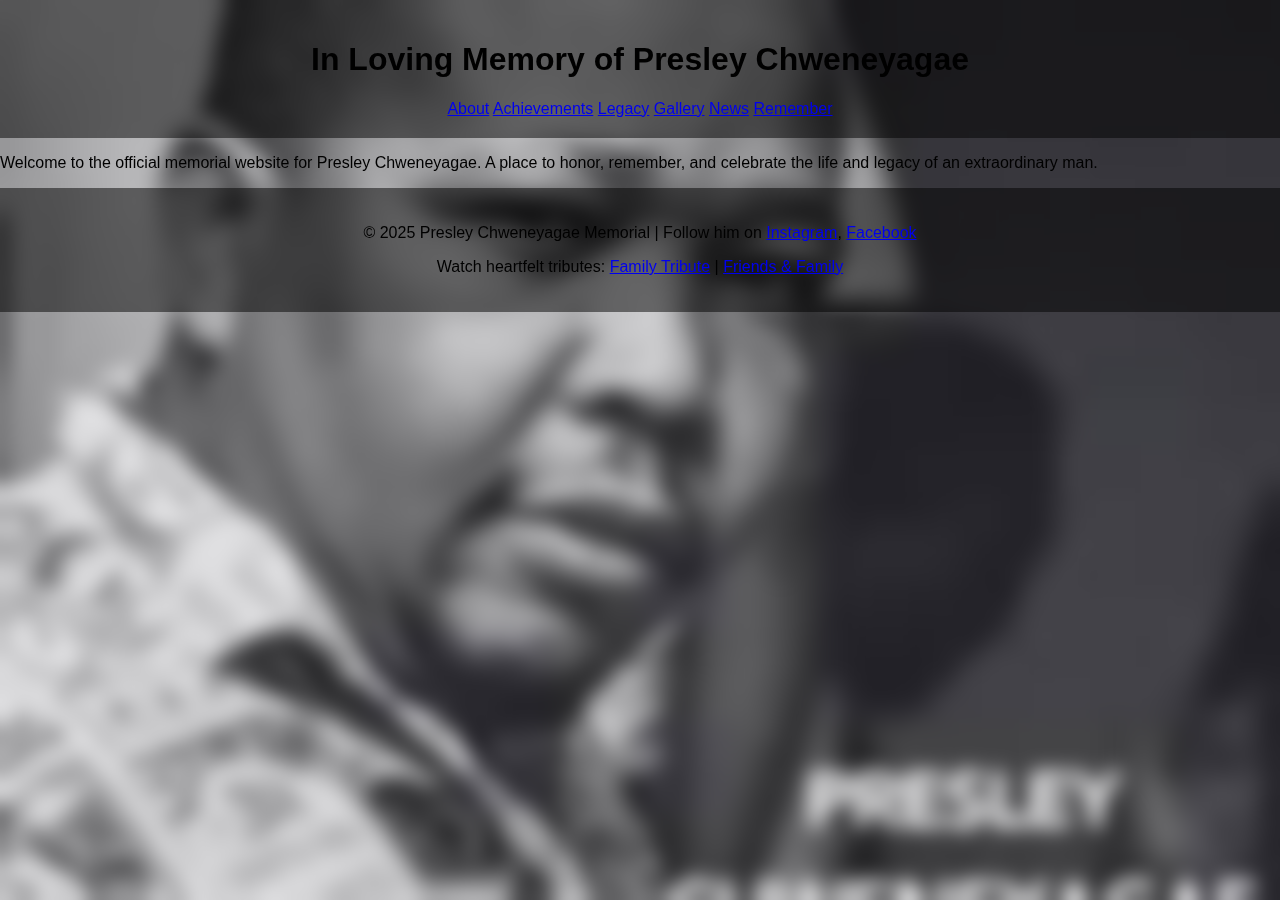
<file: index.html>
<!DOCTYPE html>
<html lang="en">
<head>
  <meta charset="UTF-8">
  <title>Presley Chweneyagae Memorial</title>
  <link rel="stylesheet" href="style.css">
</head>
<body class="blur-bg">
  <header>
    <h1>In Loving Memory of Presley Chweneyagae</h1>
    <nav>
      <a href="about.html">About</a>
      <a href="achievements.html">Achievements</a>
      <a href="legacy.html">Legacy</a>
      <a href="gallery.html">Gallery</a> 
      <a href="news.html">News</a>
      <a href="remember.html">Remember </a>
    </nav>
  </header>

  <main>
    <p>Welcome to the official memorial website for Presley Chweneyagae. A place to honor, remember, and celebrate the life and legacy of an extraordinary man.</p>
  </main>

  <footer>
    <p>&copy; 2025 Presley Chweneyagae Memorial | Follow him on 
      <a href="https://www.instagram.com/presleychweneyagae/" target="_blank">Instagram</a>, 
      <a href="https://www.facebook.com/presleychweneyagae/" target="_blank">Facebook</a>
    </p>
  <p>Watch heartfelt tributes:
    <a href="https://youtu.be/IGhgqVXWujU" target="_blank">Family Tribute</a> | 
    <a href="https://youtu.be/4OElPSrxgAA" target="_blank">Friends & Family</a>
  </p>
</footer>
</body>
</html>
</file>
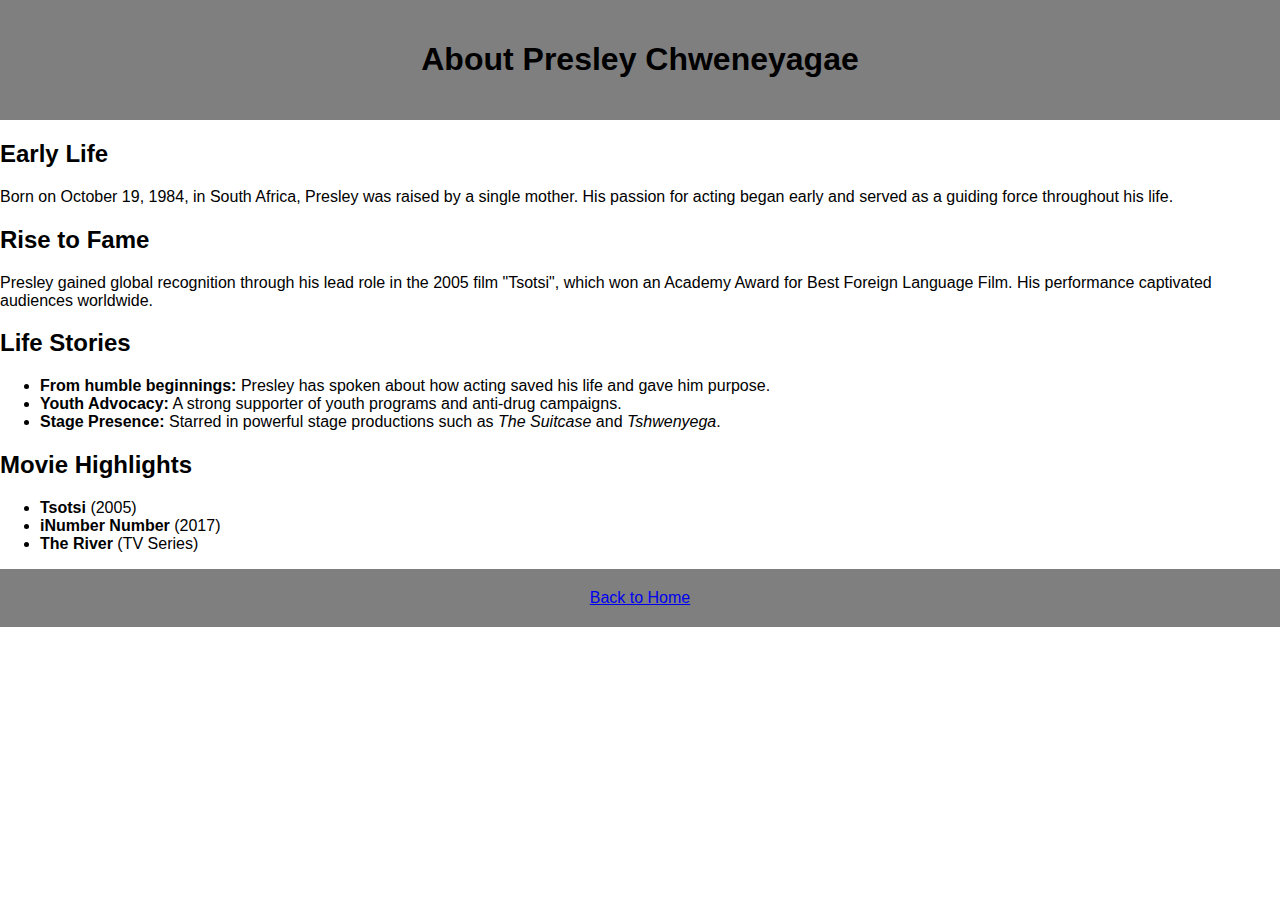
<file: about.html>
<!DOCTYPE html>
<html lang="en">
<head>
  <meta charset="UTF-8">
  <title>About Presley Chweneyagae</title>
  <link rel="stylesheet" href="style.css">
</head>
<body>
  <header><h1>About Presley Chweneyagae</h1></header>
  <main>
    <h2>Early Life</h2>
    <p>Born on October 19, 1984, in South Africa, Presley was raised by a single mother. His passion for acting began early and served as a guiding force throughout his life.</p>

    <h2>Rise to Fame</h2>
    <p>Presley gained global recognition through his lead role in the 2005 film "Tsotsi", which won an Academy Award for Best Foreign Language Film. His performance captivated audiences worldwide.</p>

    <h2>Life Stories</h2>
    <ul>
      <li><strong>From humble beginnings:</strong> Presley has spoken about how acting saved his life and gave him purpose.</li>
      <li><strong>Youth Advocacy:</strong> A strong supporter of youth programs and anti-drug campaigns.</li>
      <li><strong>Stage Presence:</strong> Starred in powerful stage productions such as <em>The Suitcase</em> and <em>Tshwenyega</em>.</li>
    </ul>

    <h2>Movie Highlights</h2>
    <ul>
      <li><strong>Tsotsi</strong> (2005)</li>
      <li><strong>iNumber Number</strong> (2017)</li>
      <li><strong>The River</strong> (TV Series)</li>
    </ul>
  </main>
  <footer><a href="index.html">Back to Home</a></footer>
</body>
</html>
</file>
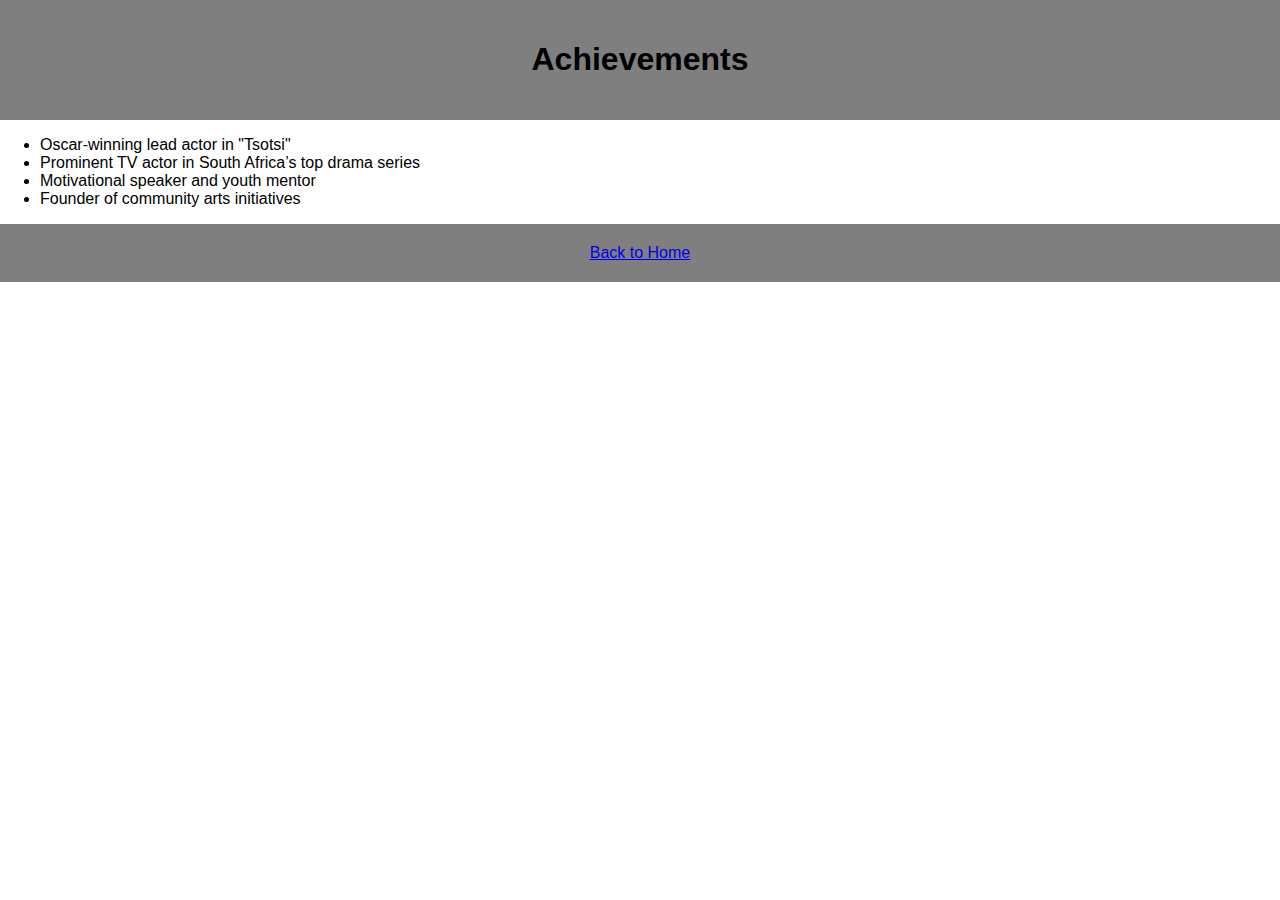
<file: achievements.html>
<!DOCTYPE html>
<html lang="en">
<head>
  <meta charset="UTF-8">
  <title>Achievements - Presley Chweneyagae</title>
  <link rel="stylesheet" href="style.css">
</head>
<body>
  <header><h1>Achievements</h1></header>
  <main>
    <ul>
      <li>Oscar-winning lead actor in "Tsotsi"</li>
      <li>Prominent TV actor in South Africa’s top drama series</li>
      <li>Motivational speaker and youth mentor</li>
      <li>Founder of community arts initiatives</li>
    </ul>
  </main>
  <footer><a href="index.html">Back to Home</a></footer>
</body>
</html>
</file>
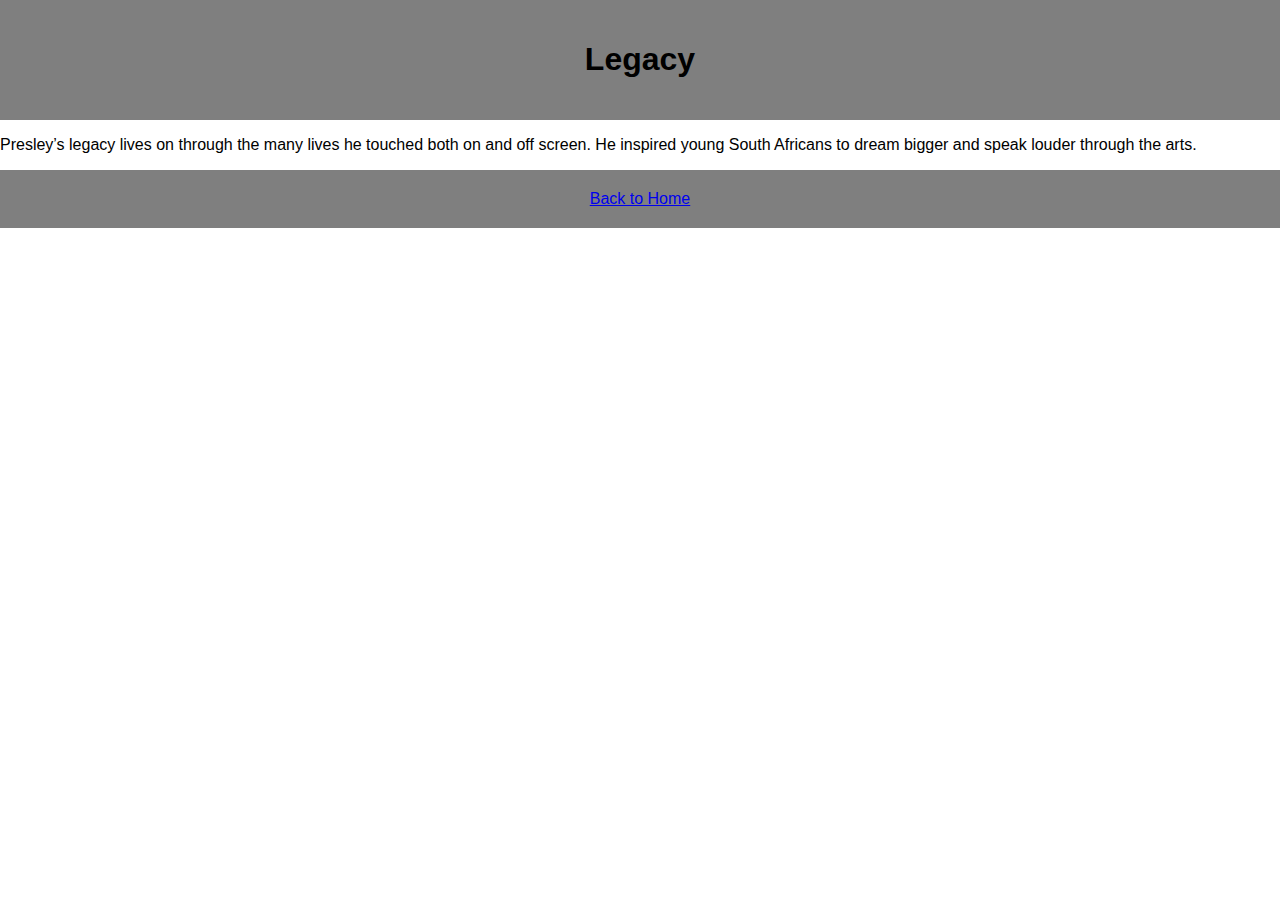
<file: legacy.html>
<!DOCTYPE html>
<html lang="en">
<head>
  <meta charset="UTF-8">
  <title>Legacy - Presley Chweneyagae</title>
  <link rel="stylesheet" href="style.css">
</head>
<body>
  <header><h1>Legacy</h1></header>
  <main>
    <p>Presley’s legacy lives on through the many lives he touched both on and off screen. He inspired young South Africans to dream bigger and speak louder through the arts.</p>
  </main>
  <footer><a href="index.html">Back to Home</a></footer>
</body>
</html>
</file>
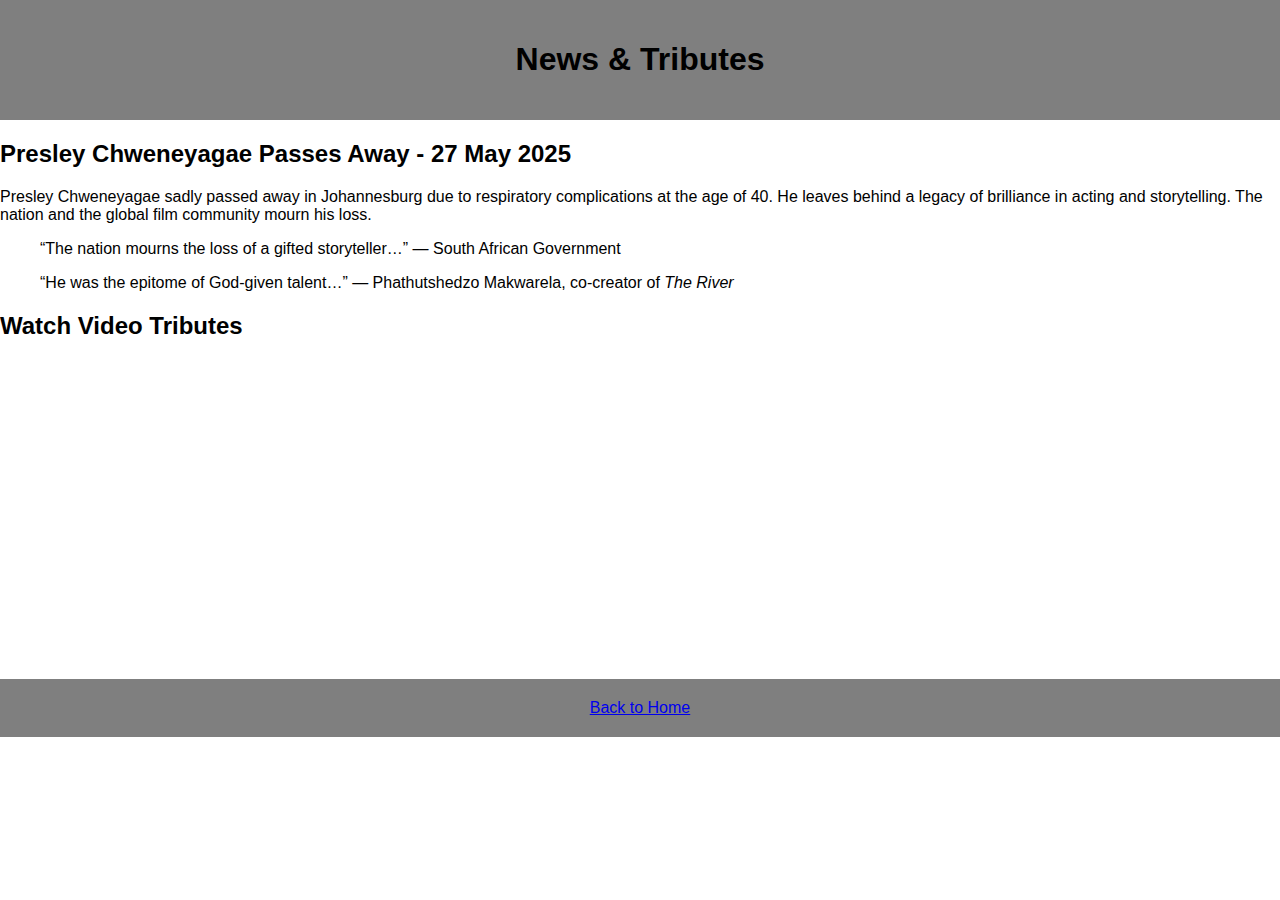
<file: news.html>
<!DOCTYPE html>
<html lang="en">
<head>
  <meta charset="UTF-8">
  <title>News & Tributes - Presley Chweneyagae</title>
  <link rel="stylesheet" href="style.css">
</head>
<body>
  <header><h1>News & Tributes</h1></header>
  <main>
    <section>
      <h2>Presley Chweneyagae Passes Away - 27 May 2025</h2>
      <p>Presley Chweneyagae sadly passed away in Johannesburg due to respiratory complications at the age of 40. He leaves behind a legacy of brilliance in acting and storytelling. The nation and the global film community mourn his loss.</p>
      <blockquote>“The nation mourns the loss of a gifted storyteller…” — South African Government</blockquote>
      <blockquote>“He was the epitome of God-given talent…” — Phathutshedzo Makwarela, co-creator of <em>The River</em></blockquote>
    </section>
    <section>
      <h2>Watch Video Tributes</h2>
      <iframe width="560" height="315" src="https://www.youtube.com/embed/IGhgqVXWujU" frameborder="0" allowfullscreen></iframe>
      <iframe width="560" height="315" src="https://www.youtube.com/embed/4OElPSrxgAA" frameborder="0" allowfullscreen></iframe>
    </section>
  </main>
  <footer><a href="index.html">Back to Home</a></footer>
</body>
</html>
</file>
<file: style.css>
body {
  margin: 0;
  font-family: Arial, sans-serif;
  color: black;
}
.blur-bg {
  background: url('background.jpg') no-repeat center center fixed;
  background-size: cover;
}
.blur-bg::before {
  content: "";
  position: fixed;
  top: 0; left: 0; right: 0; bottom: 0;
  backdrop-filter: blur(10px);
  z-index: -1;
}
header, footer {
  text-align: center;
  padding: 20px;
  background-color: rgba(0,0,0,0.5);
}
.gallery img {
  width: 220px;
  margin: 10px;
  border-radius: 8px;
  transition: transform .3s;
}
.gallery img:hover {
  transform: scale(1.05);
  box-shadow: 0 4px 12px rgba(0,0,0,0.2);
}
.videos iframe {
  display: block;
  margin: 20px auto;
  max-width: 90%;
}
.news ul {
  list-style: disc;
  text-align: left;
  max-width: 700px;
  margin: auto;
}
</file>
